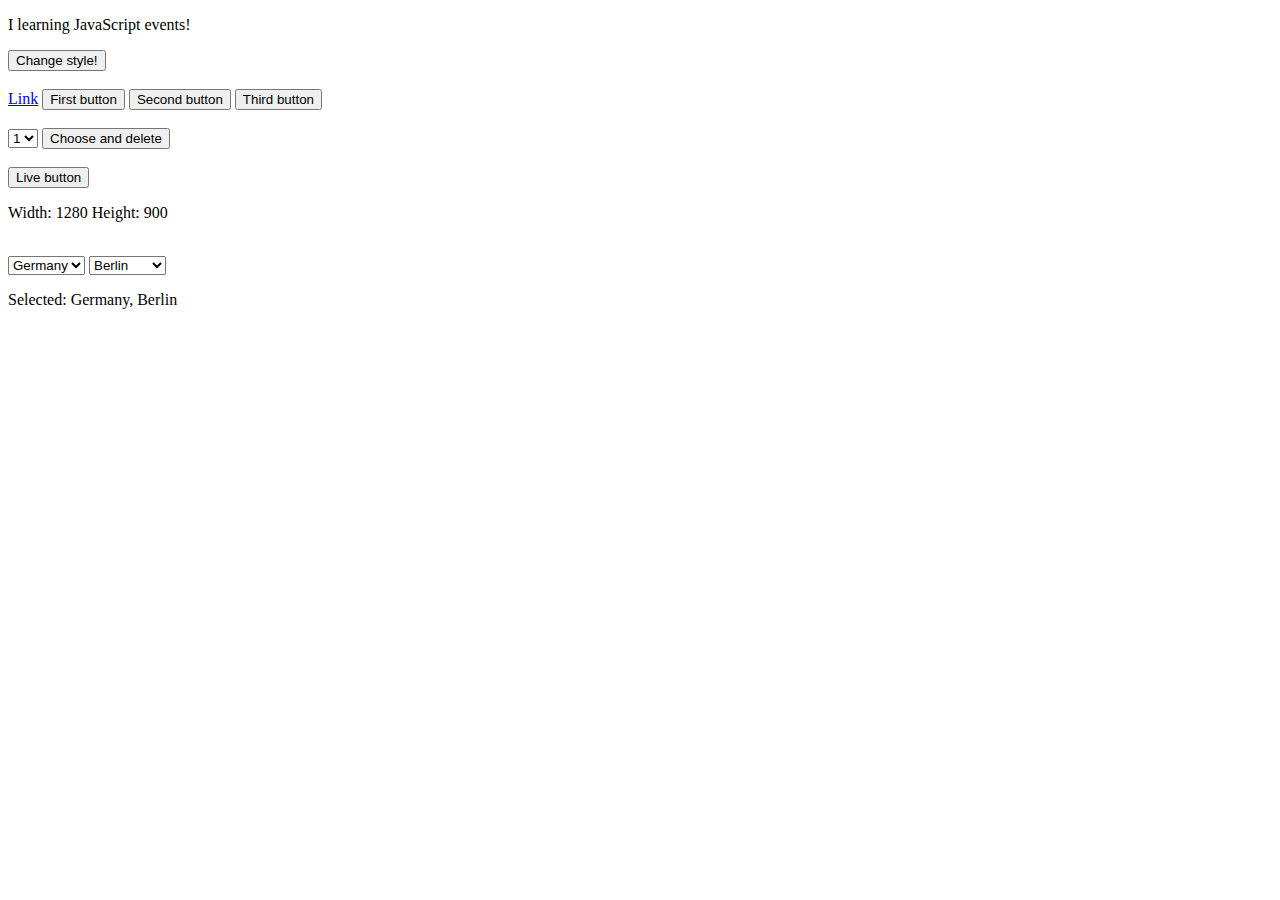
<file: task-7/index.html>
<!DOCTYPE html>
<html lang="en">
<head>
    <meta charset="UTF-8">
    <meta http-equiv="X-UA-Compatible" content="IE=edge">
    <meta name="viewport" content="width=device-width, initial-scale=1.0">
    <title>Document</title>
</head>
<body>
        <p id ='text'>I learning JavaScript events!</p> 
    <div>
            <button class = 'button'>Change style!</button>
    </div>

    <div class = 'task-3'>
        <br>
        <a class = 'link' href="#">Link</a>
        <button class = 'first-button'>First button</button>
        <button class = 'second-button'>Second button</button>
        <button class = 'third-button'>Third button</button>
    </div>

    <div>
        <br>
        <select name="" id="list">
            <option value="">1</option>
            <option value="">2</option>
            <option value="">3</option>
            <option value="">4</option>
            <option value="">5</option>
            <option value="">6</option>
        </select>
        <button class="remove-from-list">Choose and delete</button>
    </div>

    <div class="task-5">
        <br>
        <button class="live-button">Live button</button>
    </div>

    <div class="window-size">

    </div>
    <div class="cities">
        <br>
        <select name="country" id="country">
            <option value="ger">Germany</option>
            <option value="usa">USA</option>
            <option value="ukr">Ukraine</option>
        </select>
                        
        <select name="cities" id="cities"></select>
        <p></p>
    </div>
    


    <script src="js/script.js"></script>
</body>
</html>
</file>
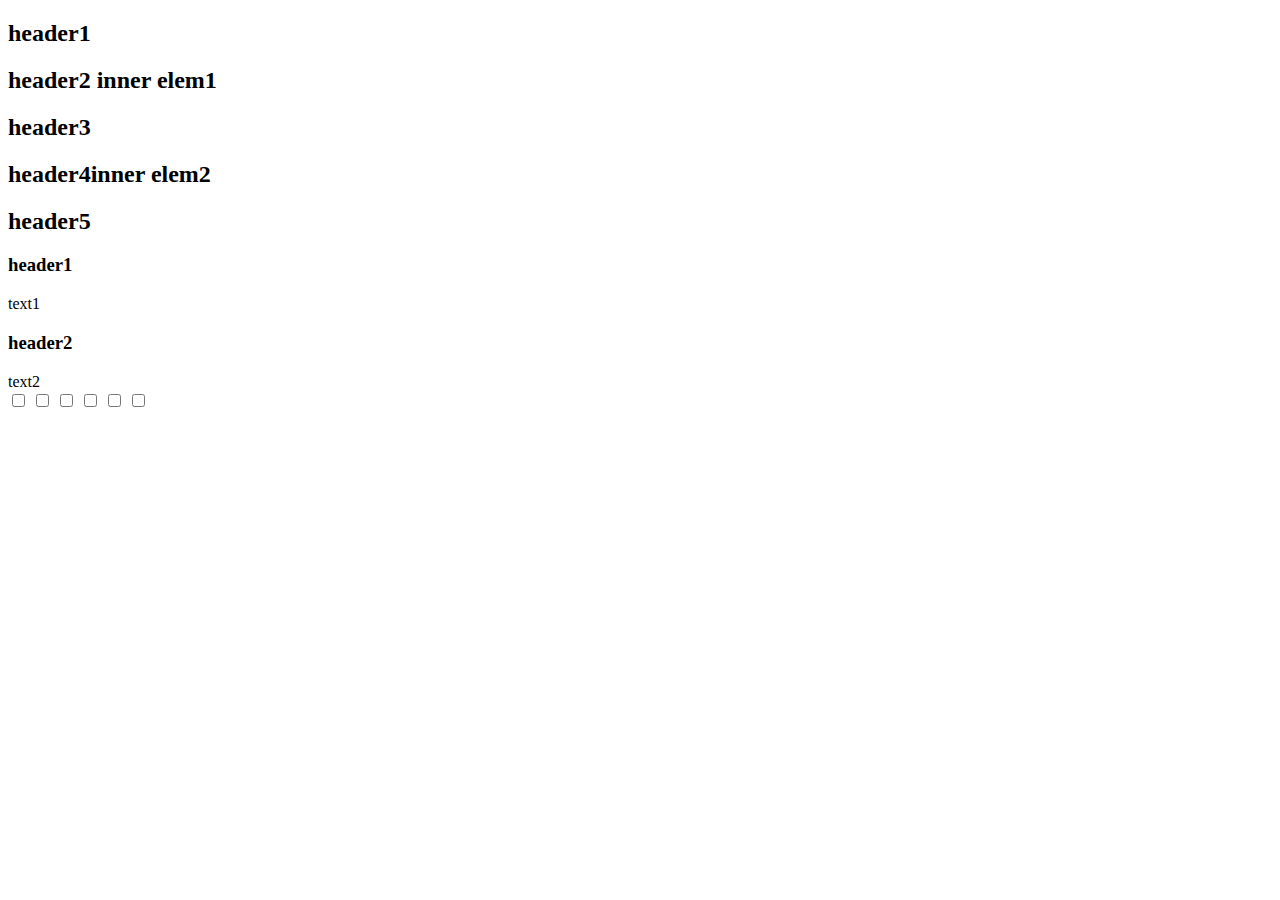
<file: task-9/index.html>
<!DOCTYPE html>
<html lang="en">

<head>
    <meta charset="UTF-8">
    <meta http-equiv="X-UA-Compatible" content="IE=edge">
    <meta name="viewport" content="width=device-width, initial-scale=1.0">
    <title>Document</title>
</head>

<body>
    <!-- 1 -->
    <h2 class="head">header1</h2>
    <h2 class="head">header2 <span class="inner">inner elem1</span></h2>
    <h2>header3</h2>
    <h2 class="head">header4<span>inner elem2</span></h2>
    <h2>header5</h2>
    
    <!-- 3 -->
    <h3>header1</h3>
    <div>text1</div>
    <h3>header2</h3>
    <div>text2</div>

    <!-- 4 -->
    <input type="checkbox" name="" id="">
    <input type="checkbox" name="" id="">
    <input type="checkbox" name="" id="">
    <input type="checkbox" name="" id="">
    <input type="checkbox" name="" id="">
    <input type="checkbox" name="" id="">

    <script src="https://cdn.jsdelivr.net/npm/jquery@3.6.4/dist/jquery.min.js"
        integrity="sha256-oP6HI9z1XaZNBrJURtCoUT5SUnxFr8s3BzRl+cbzUq8=" crossorigin="anonymous"></script>
    <script src="js/script.js"></script>
</body>

</html>
</file>
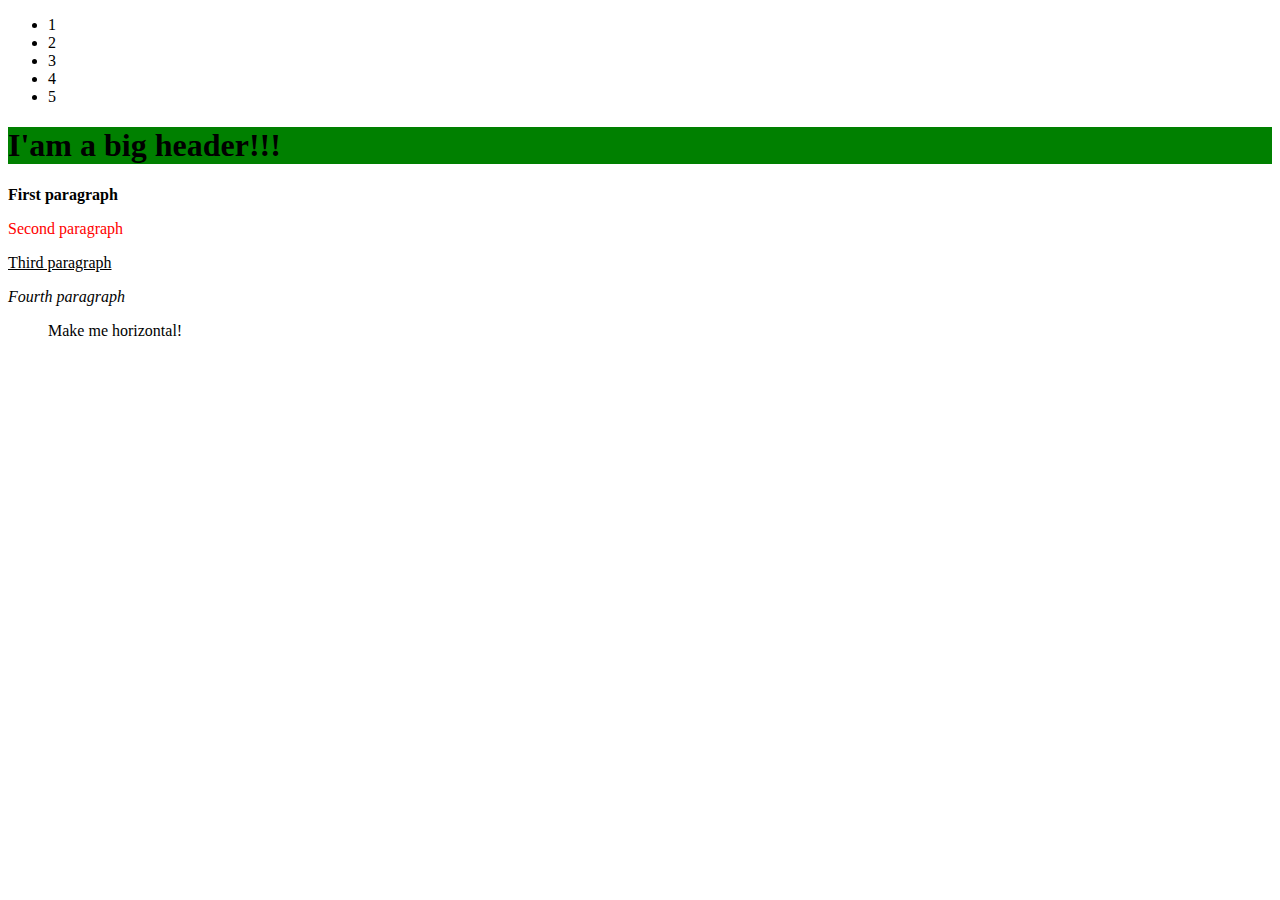
<file: task-6/first-and-second-tasks/index.html>
<!DOCTYPE html>
<html lang="en">
<head>
    <meta charset="UTF-8">
    <meta http-equiv="X-UA-Compatible" content="IE=edge">
    <meta name="viewport" content="width=device-width, initial-scale=1.0">
    <title>Document</title>
</head>
<body>
    <ul id="list">
        <li>1</li>
        <li>2</li>
        <li>3</li>
        <li>4</li>
        <li>5</li>
    </ul>

    <h1>I'am a big header!!!</h1>
  <div id="myDiv">
    <p>First paragraph</p>
    <p>Second paragraph</p>
    <p>Third paragraph</p>
    <p>Fourth paragraph</p>
  </div>
  <ul id="myList">
    <li>Make</li>
    <li>me</li>
    <li>horizontal!</li>
  </ul>
  <span>Make me invisible, please!</span>

    <script src="js/script.js"></script>
</body>
</html>
</file>
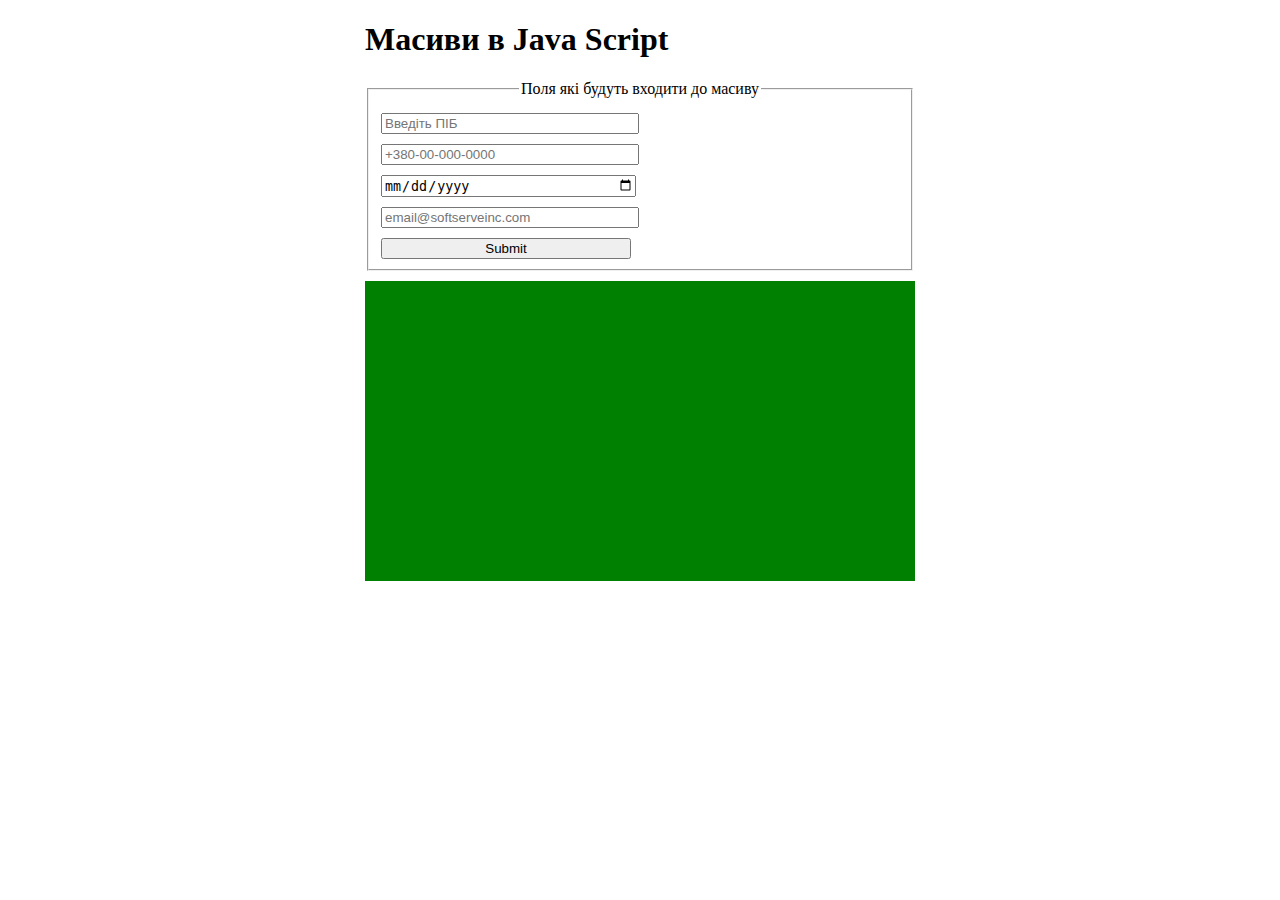
<file: task-6/task-4/index.html>
<!DOCTYPE html>
<html lang="en">
<head>
    <meta charset="UTF-8">
    <meta http-equiv="X-UA-Compatible" content="IE=edge">
    <meta name="viewport" content="width=device-width, initial-scale=1.0">
    <link rel="stylesheet" href="css/styles.css">
    <title>Document</title>
</head>
<body>
    <div class="array">
        <h1>Масиви в Java Script</h1>
        <fieldset>
          <legend align="center"> Поля які будуть входити до масиву </legend>
          <input type="text" data-form="ПІБ" class="text-data arr" name="fio" placeholder="Введіть ПІБ">
          <input type="phone" data-form="Номер телефону" class="arr" name="phone" placeholder="+380-00-000-0000">
          <input type="date" data-form="Дата народження"  class="arr" name="birthday">
          <input type="email" data-form="Електронна пошта"  class="arr" placeholder="email@softserveinc.com" name="email">
          
          
          <input type="submit" class="btn">
        </fieldset>
        
        
        <div class="out"></div>
      </div>
      <script src="js/script.js"></script>
</body>
</html>
</file>
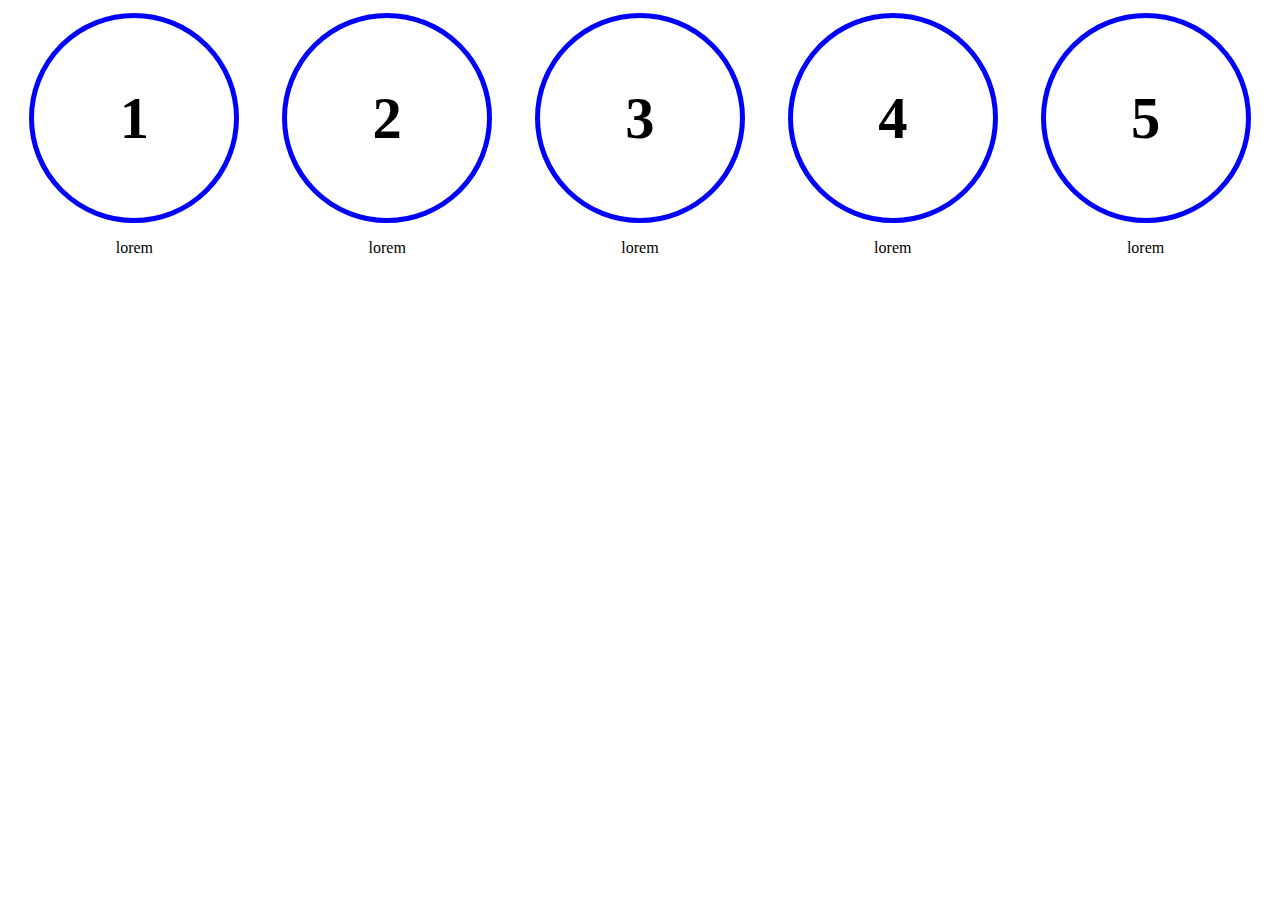
<file: task-6/task-5/index.html>
<!DOCTYPE html>
<html lang="en">
<head>
    <meta charset="UTF-8">
    <meta http-equiv="X-UA-Compatible" content="IE=edge">
    <meta name="viewport" content="width=device-width, initial-scale=1.0">
    <link rel="stylesheet" href="css/styles.css">
    <title>Document</title>
</head>
<body>
    <div class="box">
        <div class="items">
          <div class="circle" data-anim="zoom-in">
            <h3>1</h3>
          </div>
            <p>lorem</p>
        </div>
            
        <div class="items">
          <div class="circle" data-anim="rotate">
            <h3>2</h3>
          </div>
            <p>lorem</p>
        </div>
            
            
        <div class="items">
          <div class="circle" data-anim="translate-down">
            <h3>3</h3>
          </div>
            <p>lorem</p>
        </div>
            
        <div class="items">
          <div class="circle" data-anim="translate-left-down">
            <h3>4</h3>
          </div>
            <p>lorem</p>
        </div>
            
        <div class="items">
          <div class="circle" data-anim="translate-right-down">
            <h3>5</h3>
          </div>
            <p>lorem</p>
        </div>
      </div>
      
    <script src="js/script.js"></script>
</body>
</html>
</file>
<file: task-6/task-4/css/styles.css>
.array{
    width: 550px;
    margin: 0 auto;
  }
  input{
    display: block;
    margin-top: 10px;
    width: 250px;
  }
  .out{
    width: 100%;
    height: 300px;
    display: flex;
    justify-content: center;
    align-items: center;
    margin: 10px 0 10px 0;
    font-size: 25px;
    word-wrap: break-word;
    color: white;
    background-color: green;
  }
</file>
<file: task-6/task-5/css/styles.css>
.box{
    width: 100%;
    display: flex;
    flex-flow: row wrap;
    justify-content: space-around;
  }
  .items{
    display: flex;
    flex-flow: column nowrap;
    justify-content: center;
    text-align: center;
    align-items: center;
    margin: 5px;
  }
  .circle{
    display: flex;
    justify-content: center;
    align-items: center;
    font-size: 50px;
    border: 5px solid blue;
    width: 200px;
    height: 200px;
    border-radius: 50%;
    text-align:center;
    transition-duration: .7s;
  }
  
  .circle:hover{
    border: 0 solid blue;
    box-shadow: 5px 5px 5px 0px blue, inset 4px 4px 15px 0px blue, 0px 0px 23px 18px rgba(0,0,0,0);
  }
  .rotate:hover{
    animation: spin ease-out 3s;
  }
  .zoom-in:hover{
    animation: zoom-in ease-out 3s;
  }
  .translate-down:hover{
    animation: translate-down ease-out 3s;
  }
  .translate-left-down:hover{
    animation: translate-left-down ease-out 3s;
  }
  .translate-right-down:hover{
    animation: translate-right-down ease-out 3s;
  }
  @-webkit-keyframes translate-right-down {
    from {
      -webkit-transform: translate(0px, 0%);
    }
    to {
      -webkit-transform: translate(120px, 100%);
    }
  }
  @-webkit-keyframes translate-left-down {
    from {
      -webkit-transform: translate(0px, 0%);
    }
    to {
      -webkit-transform: translate(-120px, 100%);
    }
  }
  @-webkit-keyframes translate-down {
    from {
      -webkit-transform: translate(0px, 0%);
    }
    to {
      -webkit-transform: translate(0px, 100%);
    }
  }
  @-webkit-keyframes zoom-in {
    from {
      -webkit-transform: scale(1);
    }
    to {
      -webkit-transform: scale(2);
    }
  }
  @-webkit-keyframes spin {
    from {
      -webkit-transform: rotate(0deg);
    }
    to {
      -webkit-transform: rotate(360deg);
    }
  }
</file>
